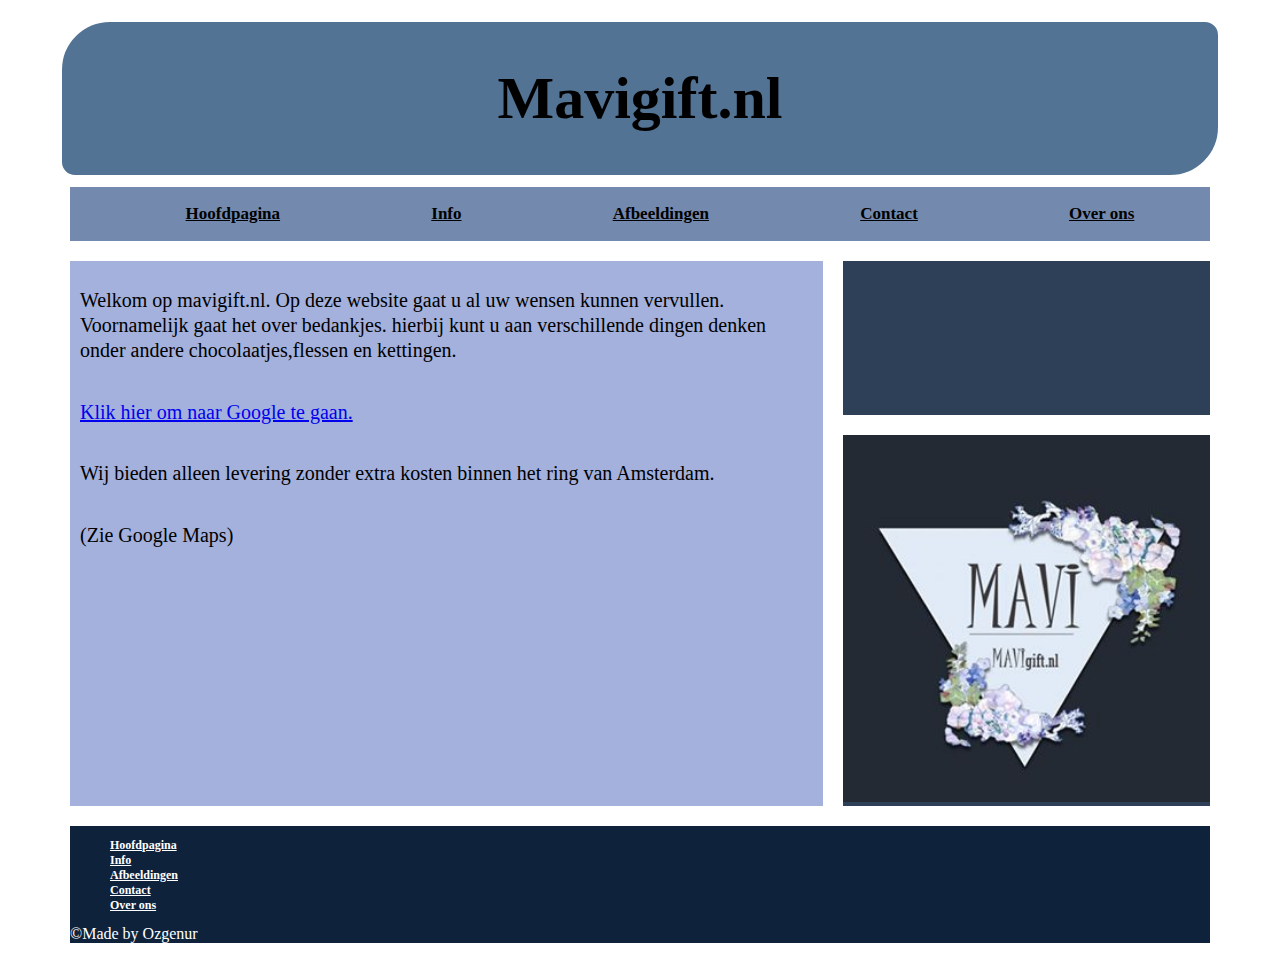
<file: index.html>
<!doctype html>
<html>
  <head>
    <title>mavigift.nl</title>
    <link rel="stylesheet" href="style/opmaak.css">
  </head>

  <body>
      <meta name="viewport" content="width=device-width, initial-scale=1">
      
      
      
        <div id="container"> 
      
        <div id="menu"> 
            <h1>Mavigift.nl</h1>
        </div>
           
        <div id="inhoud">
            <ul id="menu1">
                  <li><a href="index.html">Hoofdpagina</a></li>
                  <li><a href="index2.html">Info</a></li>
                  <li><a href="index3.html">Afbeeldingen</a></li>
                  <li><a href="index4.html">Contact</a></li>
                  <li><a href="index5.html">Over ons</a></li>
            </ul>
        </div>
           
            
        <div id="content"> 
            <h2>Welkom op mavigift.nl. Op deze website gaat u al uw wensen kunnen vervullen. 
            Voornamelijk gaat het over bedankjes. hierbij kunt u aan verschillende dingen denken
            onder andere chocolaatjes,flessen en kettingen.</h2>
            <h2><a href="http://www.google.nl">Klik hier om naar Google te gaan.</a></h2>
            <h2>Wij bieden alleen levering zonder extra kosten binnen het ring van Amsterdam.</h2>
            <h2>(Zie Google Maps)</h2>
        </div>

        <div id="zijkant">     
            <iframe src="https://www.google.com/maps/embed?pb=!1m18!1m12!1m3!1d155959.21579269305!2d4.758194309316289!3d52.35477458023953!2m3!1f0!2f0!3f0!3m2!1i1024!2i768!4f13.1!3m3!1m2!1s0x47c63fb5949a7755%3A0x6600fd4cb7c0af8d!2sAmsterdam!5e0!3m2!1snl!2snl!4v1518788669272" width="100%" height="100%" frameborder="0" style="border:0" allowfullscreen></iframe>
               
        </div>
            
        <div id="zijkant2">
              <div class="figure">
                <img src="style\maviii.jpg" width=100% height=100%>
              </div> 
        </div>

        <div id="einde"> 
            <ul id="menu2">
                  <li><a href="index.html">Hoofdpagina</a></li>
                  <li><a href="index2.html">Info</a></li>
                  <li><a href="index3.html">Afbeeldingen</a></li>
                  <li><a href="index4.html">Contact</a></li>
                  <li><a href="index5.html">Over ons</a></li>
            </ul>
            <h8>©Made by Ozgenur</h8>
        </div>
       
      </div>
      
  </body>

</html>
</file>
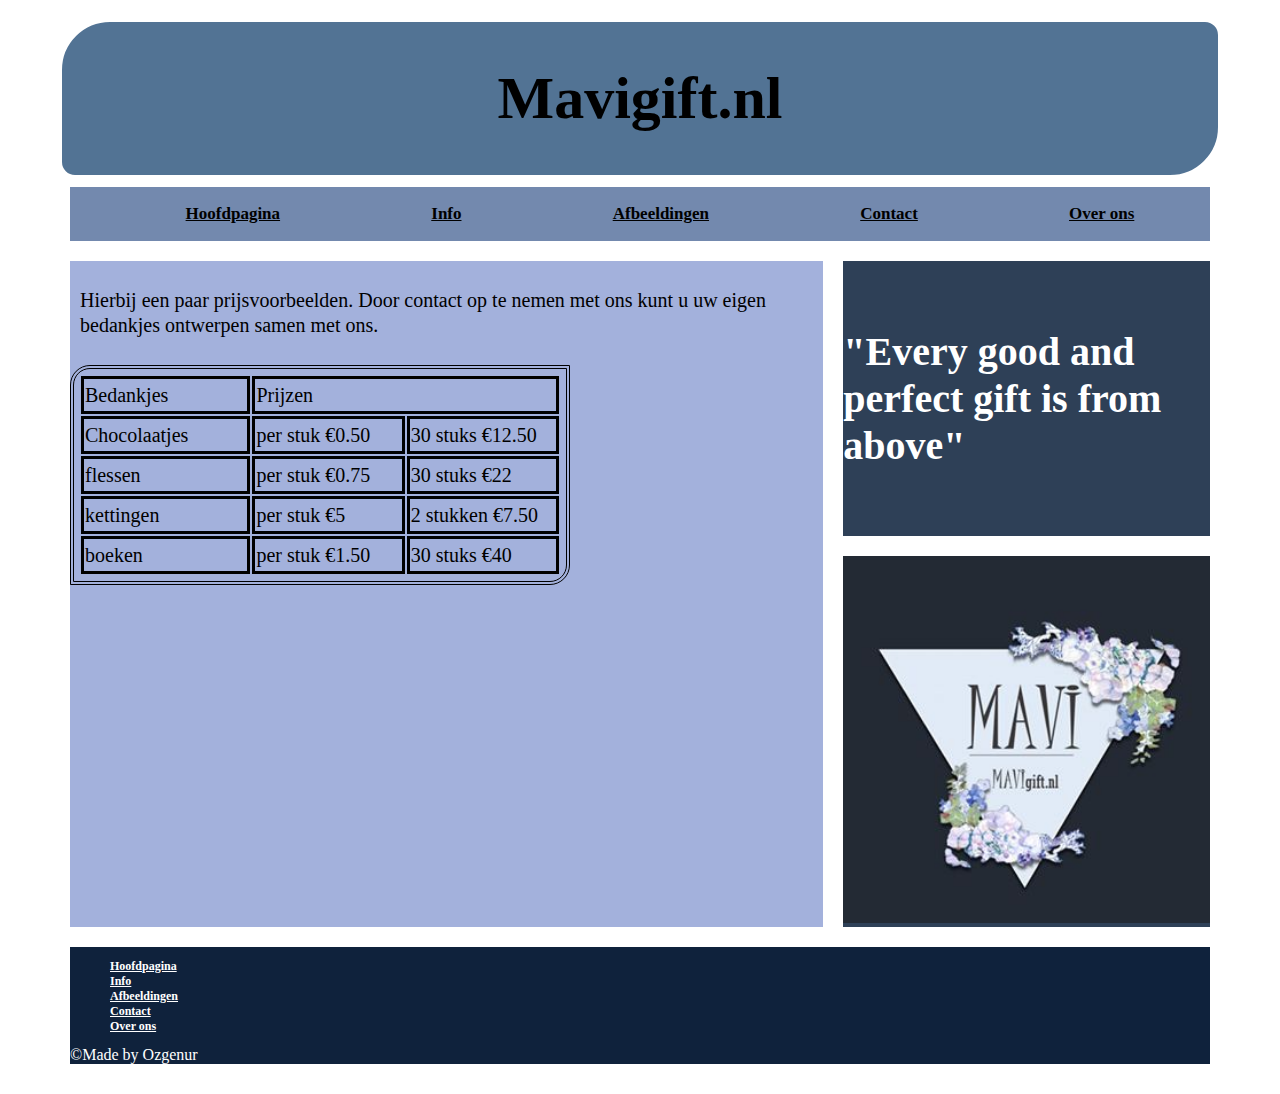
<file: index2.html>
<!doctype html>
<html>
  <head>
    <title>mavigift.nl</title>
    <link rel="stylesheet" href="style/opmaak.css">
  </head>

  <body>
      <meta name="viewport" content="width=device-width, initial-scale=1">
      
        <div id="container"> 
      
          <div id="menu"> 
           <h1>Mavigift.nl</h1>
          </div>
            
          <div id="inhoud">
              <ul id="menu1">
                  <li><a href="index.html">Hoofdpagina</a></li>
                  <li><a href="index2.html">Info</a></li>
                  <li><a href="index3.html">Afbeeldingen</a></li>
                  <li><a href="index4.html">Contact</a></li>
                  <li><a href="index5.html">Over ons</a></li>
              </ul>
          </div>

           
           <div id="content"> 
               <h2>Hierbij een paar prijsvoorbeelden. Door contact op te nemen met ons kunt u uw eigen bedankjes ontwerpen samen met ons.</h2>
           <table>
               <tr>
                   <td>Bedankjes</td>
                   <td colspan="2">Prijzen</td>         
               </tr>
               
               <tr>
                   <td>Chocolaatjes</td>
                   <td>per stuk €0.50</td>
                   <td>30 stuks €12.50</td>
               </tr>
               
               <tr>
                   <td>flessen</td>
                   <td>per stuk €0.75</td>
                   <td>30 stuks €22</td>       
               </tr>    
           
               <tr> 
                   <td>kettingen</td>
                   <td>per stuk €5</td>
                   <td>2 stukken €7.50</td>
               </tr>
               
               <tr>
                   <td>boeken</td>
                   <td>per stuk €1.50</td>
                   <td>30 stuks €40</td>
               </tr>
    
            </table>
           </div>
            
        
        <div id="zijkant2">
              <div class="figure">
                <img src="style\maviii.jpg" width=100% height=100%>
              </div> 
        </div>
            
           <div id="zijkant"> 
           <h5>"Every good and perfect gift is from above"</h5>
          </div>

           <div id="einde"> 
            <ul id="menu2">
                  <li><a href="index.html">Hoofdpagina</a></li>
                  <li><a href="index2.html">Info</a></li>
                  <li><a href="index3.html">Afbeeldingen</a></li>
                  <li><a href="index4.html">Contact</a></li>
                  <li><a href="index5.html">Over ons</a></li>
            </ul>
               <h8>©Made by Ozgenur</h8>
          </div>
            
      </div>
  
  </body>

</html>
</file>
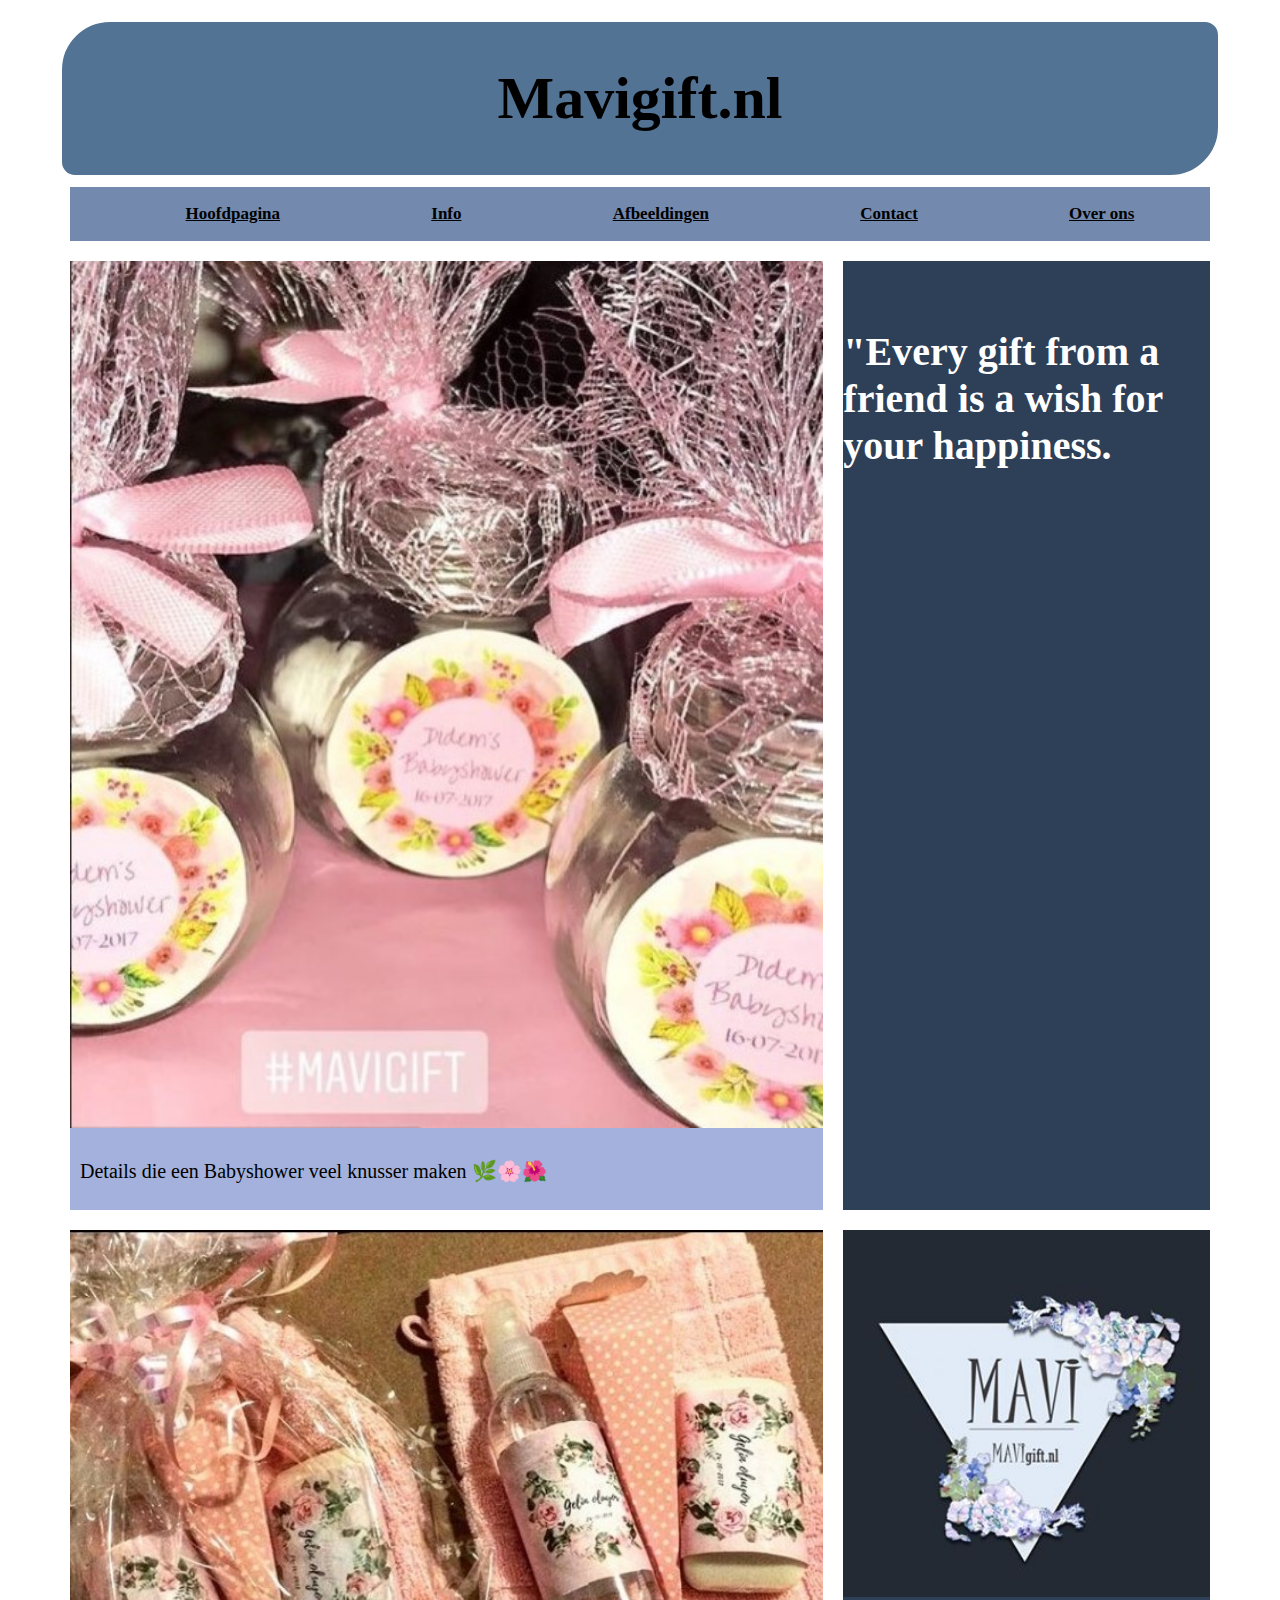
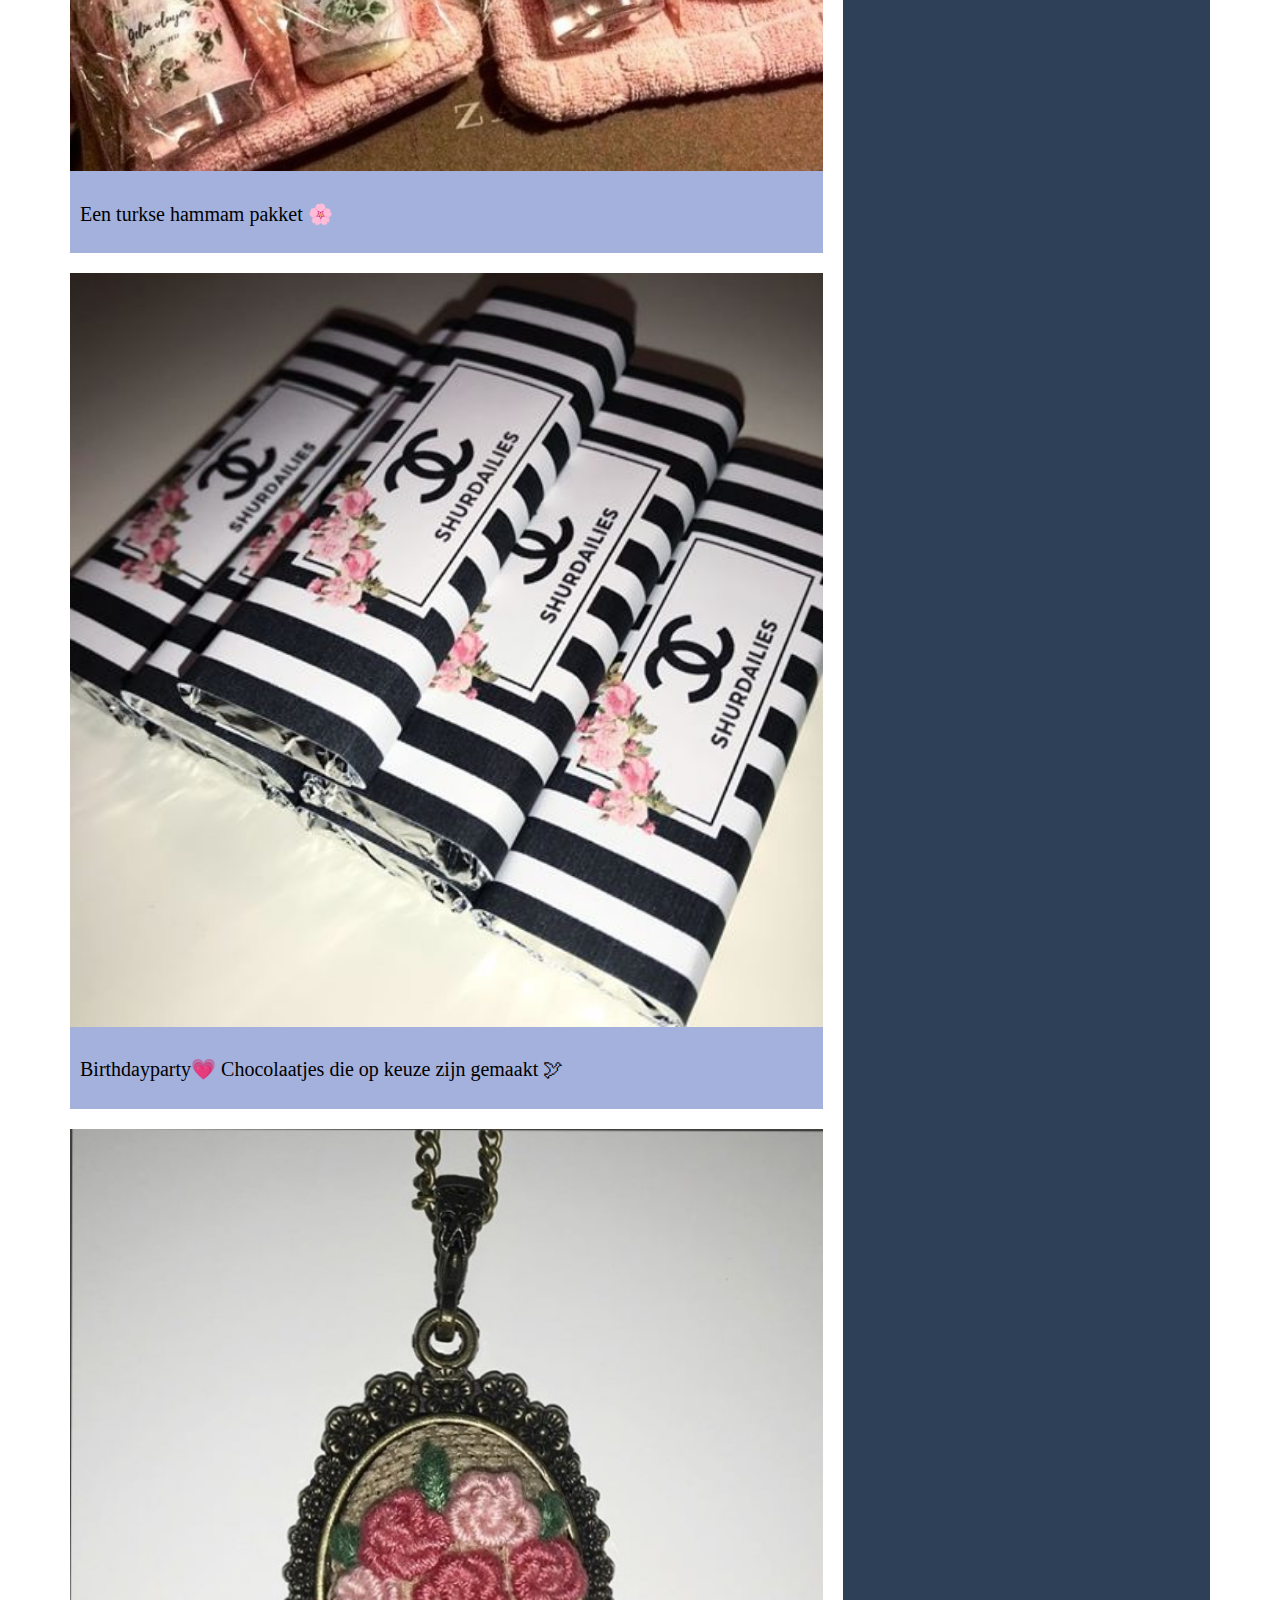
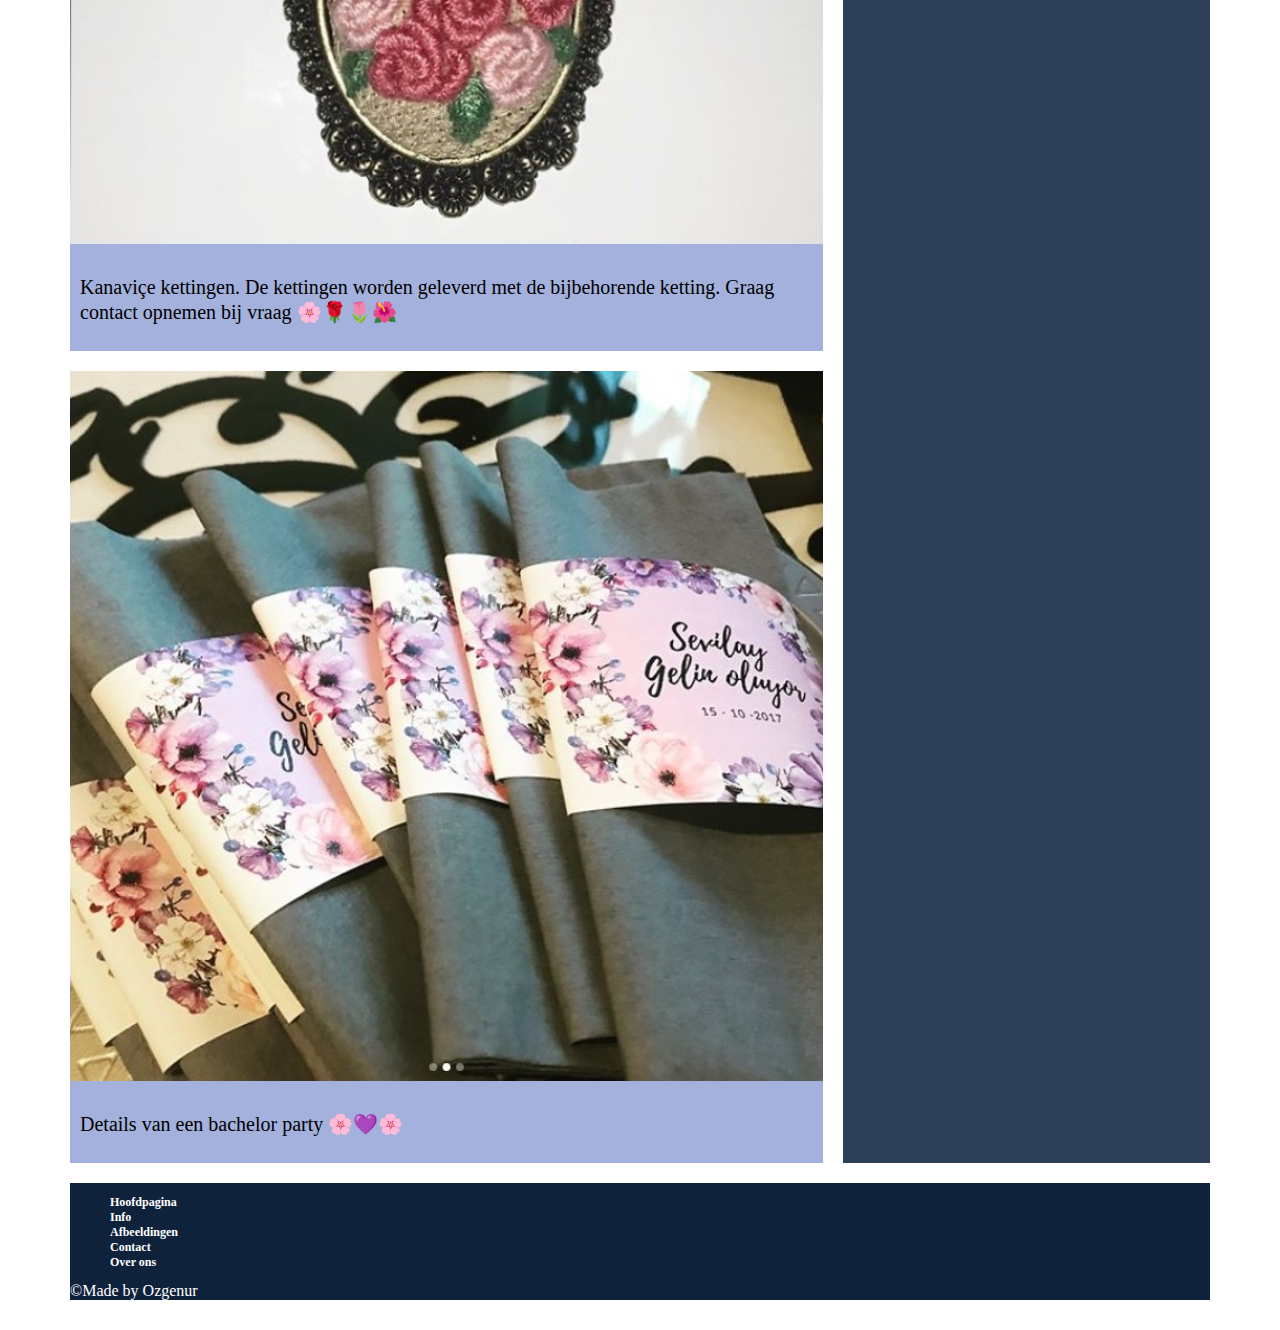
<file: index3.html>
<!doctype html>
<html>
  <head>
    <title>mavigift.nl</title>
    <link rel="stylesheet" href="style/opmaak.css">
  </head>

  <body>
      <meta name="viewport" content="width=device-width, initial-scale=1">
      
        <div id="container2"> 
      
          <div id="menu"> 
           <h1>Mavigift.nl</h1>
          </div>
            
          <div id="inhoud">
              <ul id="menu1">
                  <li><a href="index.html">Hoofdpagina</a></li>
                  <li><a href="index2.html">Info</a></li>
                  <li><a href="index3.html">Afbeeldingen</a></li>
                  <li><a href="index4.html">Contact</a></li>
                  <li><a href="index5.html">Over ons</a></li>
              </ul>
          </div>
           
    
        <div id="zijkant2">
              <div class="figure">
                <img src="style\maviii.jpg" width=100% height=100%>
              </div> 
        </div>
            
        <div id="zijkant">
        <h5>"Every gift from a friend is a wish for your happiness.</h5>
        </div>
            
        <div id="content"> 
            <div class="figure">
            <img src="style\bakje.jpg" width="100%" height="100%">
            </div> 
            <h2>Details die een Babyshower veel knusser maken 🌿🌸🌺 </h2>
        </div>
            
            
           <div id="content1"> 
             <div class="figure">
             <img src="style\fles.jpg" width="100%" height="100%">
             </div>
             <h2>Een turkse hammam pakket 🌸</h2>
               
          </div>
            
            
           <div id="content2"> 
           <div class="figure">
             <img src="style\chocola3.jpg" width="100%" height="100%">
             </div>
               <h2>Birthdayparty💗 Chocolaatjes die op keuze zijn gemaakt 🕊</h2>
          </div>
            
           <div id="content3"> 
           <div class="figure">
             <img src="style\ketting.jpg" width="100%" height="100%">
             </div>
               <h2>Kanaviçe kettingen. De kettingen worden geleverd met de bijbehorende ketting. Graag contact opnemen bij vraag 🌸🌹🌷🌺</h2>
          </div>
            
           <div id="content4"> 
           <div class="figure">
             <img src="style\papier.jpg" width="100%" height="100%">
             </div>
               <h2>Details van een bachelor party 🌸💜🌸</h2>
          </div>
            
        
           <div id="einde">   
            <ul id="menu2">
                  <li><a STYLE="text-decoration: none;" href="index.html">Hoofdpagina</a></li>
                  <li><a STYLE="text-decoration: none;" href="index2.html">Info</a></li>
                  <li><a STYLE="text-decoration: none;" href="index3.html">Afbeeldingen</a></li>
                  <li><a STYLE="text-decoration: none;" href="index4.html">Contact</a></li>
                  <li><a STYLE="text-decoration: none;" href="index5.html">Over ons</a></li>
            </ul>
               <h8>©Made by Ozgenur</h8>
          </div>
       
      </div>

      
  </body>

</html>
</file>
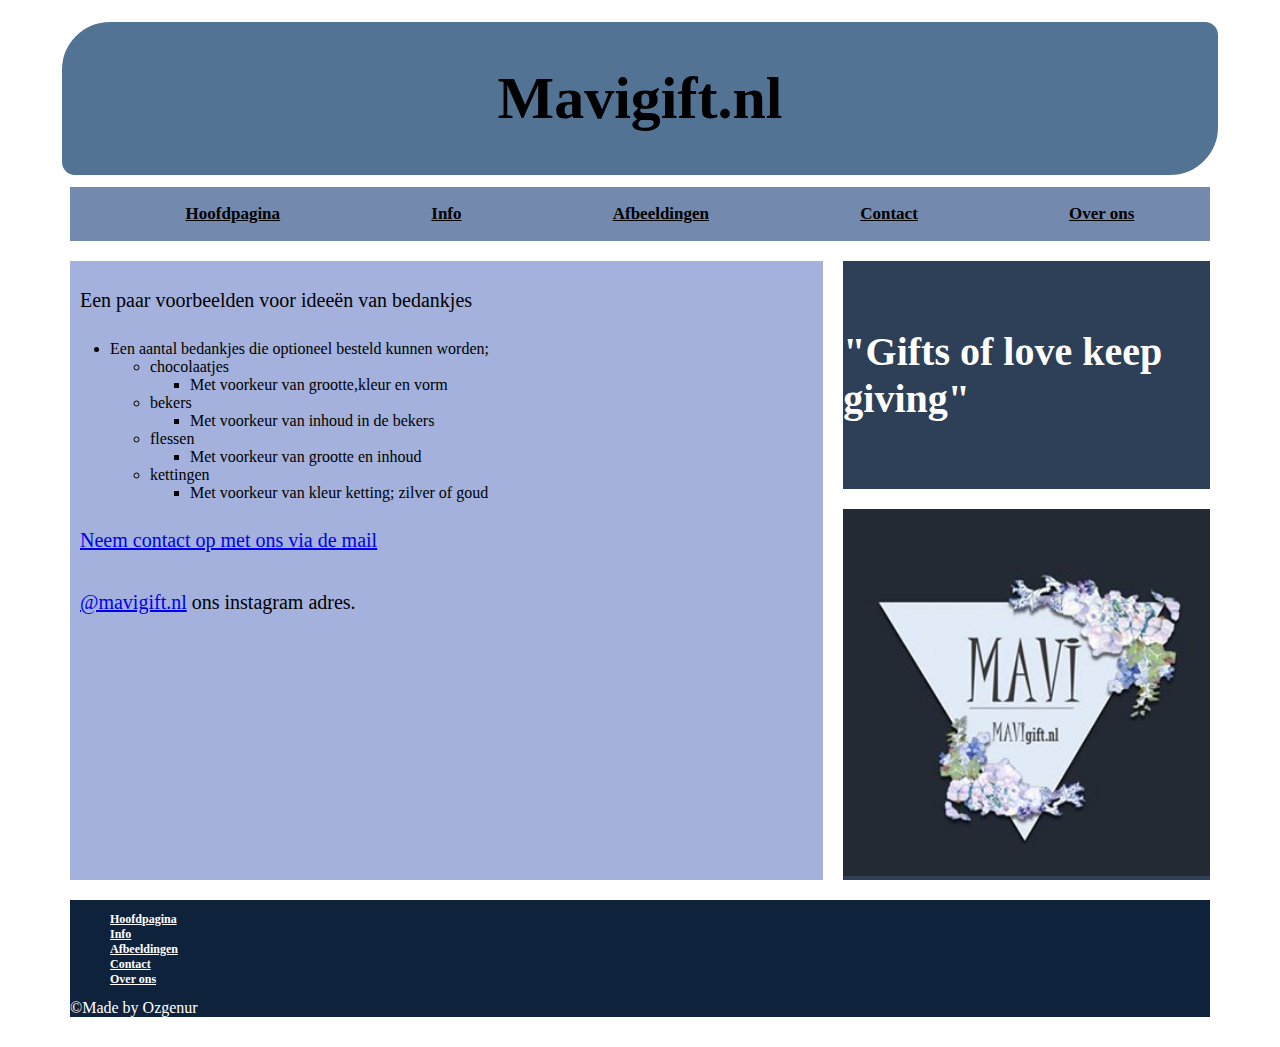
<file: index4.html>
<!doctype html>
<html>
  <head>
    <title>mavigift.nl</title>
    <link rel="stylesheet" href="style/opmaak.css">
  </head>

  <body>
      <meta name="viewport" content="width=device-width, initial-scale=1">
      
        <div id="container"> 
      
          <div id="menu"> 
           <h1>Mavigift.nl</h1>
          </div>
            
          <div id="inhoud">
              <ul id="menu1">
                  <li><a href="index.html">Hoofdpagina</a></li>
                  <li><a href="index2.html">Info</a></li>
                  <li><a href="index3.html">Afbeeldingen</a></li>
                  <li><a href="index4.html">Contact</a></li>
                  <li><a href="index5.html">Over ons</a></li>
              </ul>
          </div>
           
           <div id="content"> 
               <h2>Een paar voorbeelden voor ideeën van bedankjes</h2>
               
               <ul TYPE="I" START="1">
                   <li>Een aantal bedankjes die optioneel besteld kunnen worden;
                       <ul>
                           <li>chocolaatjes</li>
                           <ul>
                           <li>Met voorkeur van grootte,kleur en vorm</li>
                           
                       </ul>
                           <li>bekers</li>
                           <ul>
                           <li>Met voorkeur van inhoud in de bekers</li>
                           
                       </ul>
                           <li>flessen</li>
                           <ul>
                           <li>Met voorkeur van grootte en inhoud</li>
                           
                       </ul>
                           <li>kettingen</li>
                           <ul>
                           <li>Met voorkeur van kleur ketting; zilver of goud</li>
                           
                       </ul>
                       </ul>
               </ul>
               
               
            <h2><A HREF="mailto:ozgenur.uzun@hetcml.nl">Neem contact op met ons via de mail</A></h2>
            <h2><A HREF="https://www.instagram.com/mavigift.nl/?hl=nl">@mavigift.nl</A> ons instagram adres.</h2>   
               
               
          </div>

           <div id="zijkant"> 
           <h5>"Gifts of love keep giving"</h5>
          </div>
            
        <div id="zijkant2">
              <div class="figure">
                <img src="style\maviii.jpg" width=100% height=100%>
              </div> 
        </div>

           <div id="einde"> 
            <ul id="menu2">
                  <li><a href="index.html">Hoofdpagina</a></li>
                  <li><a href="index2.html">Info</a></li>
                  <li><a href="index3.html">Afbeeldingen</a></li>
                  <li><a href="index4.html">Contact</a></li>
                  <li><a href="index5.html">Over ons</a></li>
            </ul>
               <h8>©Made by Ozgenur</h8>
          </div>
       
      </div>
      
  </body>

</html>
</file>
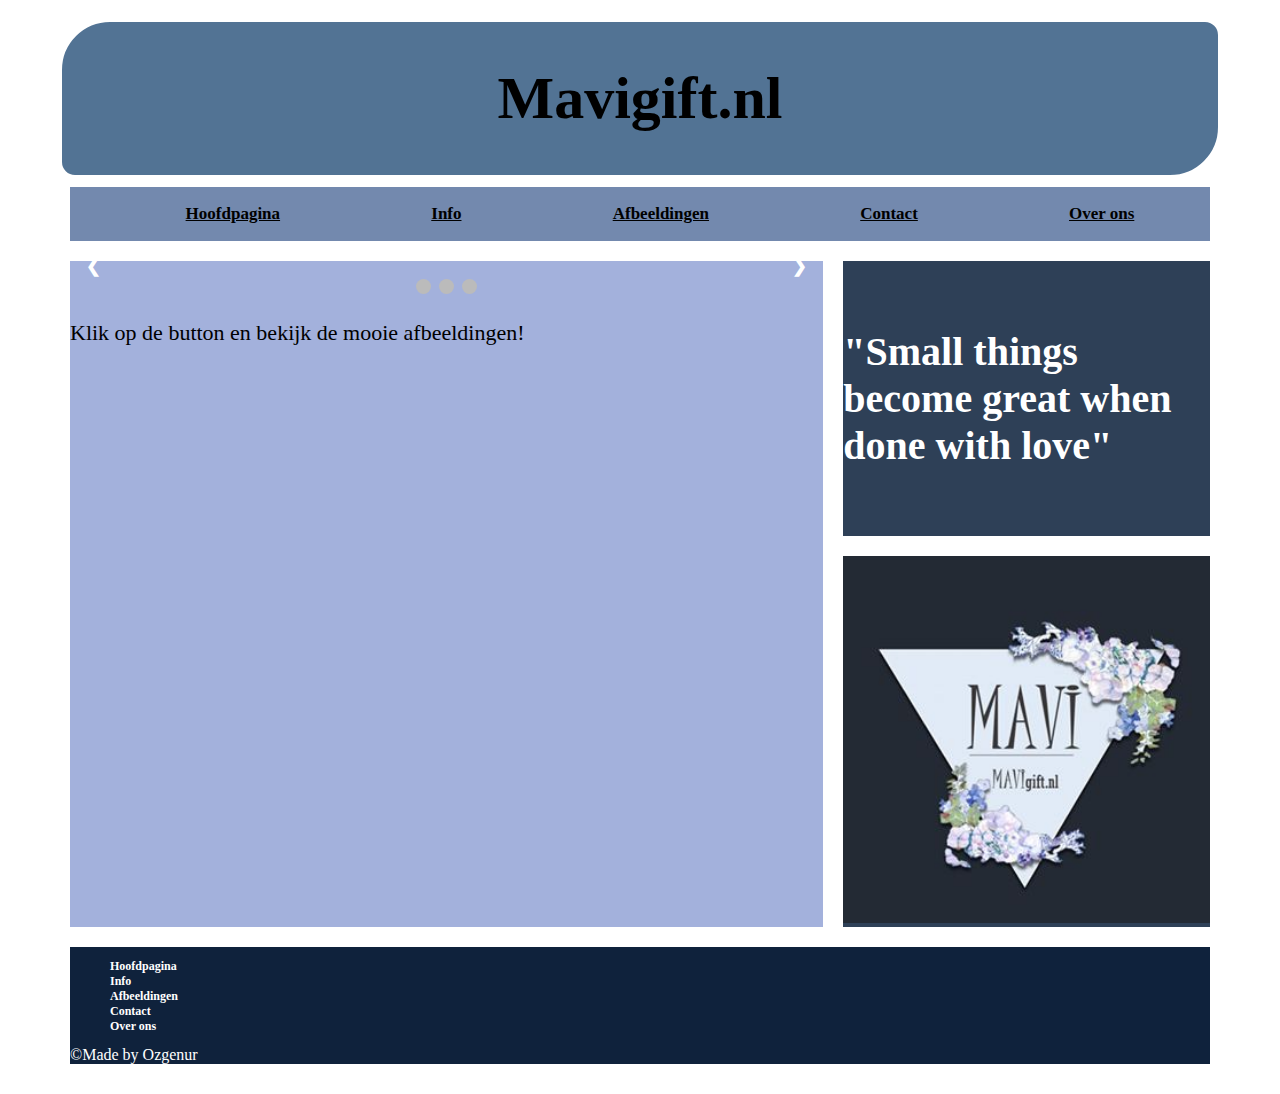
<file: index5.html>
<!doctype html>
<html>
  <head>
    <title>mavigift.nl</title>
    <link rel="stylesheet" href="style/opmaak.css">
      
       <script language="javascript">
      
           var slideIndex = 1;
showSlides(slideIndex);

function plusSlides(n) {
  showSlides(slideIndex += n);
}

function currentSlide(n) {
  showSlides(slideIndex = n);
}

function showSlides(n) {
  var i;
  var slides = document.getElementsByClassName("mySlides");
  var dots = document.getElementsByClassName("dot");
  if (n > slides.length) {slideIndex = 1} 
  if (n < 1) {slideIndex = slides.length}
  for (i = 0; i < slides.length; i++) {
      slides[i].style.display = "none"; 
  }
  for (i = 0; i < dots.length; i++) {
      dots[i].className = dots[i].className.replace(" active", "");
  }
  slides[slideIndex-1].style.display = "block"; 
  dots[slideIndex-1].className += " active";
}
      
      </script>
      
  </head>

  <body>
      <meta name="viewport" content="width=device-width, initial-scale=1">
      
        <div id="container"> 
      
          <div id="menu"> 
           <h1>Mavigift.nl</h1>
          </div>
                    
          <div id="inhoud">
              <ul id="menu1">
                  <li><a href="index.html">Hoofdpagina</a></li>
                  <li><a href="index2.html">Info</a></li>
                  <li><a href="index3.html">Afbeeldingen</a></li>
                  <li><a href="index4.html">Contact</a></li>
                  <li><a href="index5.html">Over ons</a></li>
              </ul>
          </div>
           
            
           <div id="content"> 
               
        
<div class="slideshow-container">

  
  <div class="mySlides fade">
    <div class="numbertext">1 / 3</div>
    <img src="style/afbeelding1.jpg" style="width:100%">
    <div class="text">Gepersonaliseerde chocolaatjes</div>
  </div>

  <div class="mySlides fade">
    <div class="numbertext">2 / 3</div>
    <img src="style/afbeelding2.jpg" style="width:100%">
    <div class="text">Een schotel vol!</div>
  </div>

  <div class="mySlides fade">
    <div class="numbertext">3 / 3</div>
    <img src="style\afbeelding3.jpg" style="width:100%">
    <div class="text">Maak je tafel gezelliger met onze bedankjes</div>
  </div>

  
  <a class="prev" onclick="plusSlides(-1)">&#10094;</a>
  <a class="next" onclick="plusSlides(1)">&#10095;</a>
</div>
<br>


<div style="text-align:center">
  <span class="dot" onclick="currentSlide(1)"></span> 
  <span class="dot" onclick="currentSlide(2)"></span> 
  <span class="dot" onclick="currentSlide(3)"></span> 
</div>
              
            <p> Klik op de button en bekijk de mooie afbeeldingen!
               </p>   
   
           </div>

           <div id="zijkant"> 
           <h5>"Small things become great when done with love"</h5>
           </div>
            
        <div id="zijkant2">
              <div class="figure">
                <img src="style\maviii.jpg" width=100% height=100%>
              </div> 
        </div>

           <div id="einde"> 
            <ul id="menu2">
                  <li><a STYLE="text-decoration: none;" href="index.html">Hoofdpagina</a></li>
                  <li><a STYLE="text-decoration: none;" href="index2.html">Info</a></li>
                  <li><a STYLE="text-decoration: none;" href="index3.html">Afbeeldingen</a></li>
                  <li><a STYLE="text-decoration: none;" href="index4.html">Contact</a></li>
                  <li><a STYLE="text-decoration: none;" href="index5.html">Over ons</a></li>
            </ul>
               <h8>©Made by Ozgenur</h8>
           </div>
       
      </div>
      
  </body>

</html>
</file>
<file: style/opmaak.css>
body {
    background-image: url("https://www.muralswallpaper.com/app/uploads/black-marble-textures-plain.jpg") ;
    background-size: cover;
    margin: 0px;
    padding: 0px; }

h1:hover{ 
    color: #A3B1DC; }

h2, h3, h4 {
    text-decoration: none;
    font-family: calibri light;
    font-size: 20px;
    font-weight:inherit;
    padding: 10px;
    color: black;
    line-height: 25px; }
h8 {
    color:white;
}
h5 {
    font-family: fantasy;
    font-size: 40px;
    color: white;
}

p{
    font-family: fantasy;
    font-size: 22px;
}

table {
   font-family: calibri;
   line-height: 30px;
   font-size: 20px;
   border: 4px black double;
   border-radius: 20px 0px 20px 0px;
   padding: 5px;
    color: black;
    width: 500px; }


td {
    border: 3px solid black;
    border-collapse: collapse;
    width: 100px; }

#container {
    display: grid;
    grid-template-columns: 2fr 1fr;
    grid-template-areas: "menu menu"
                         "inhoud inhoud"
                         "contentje zijkant"
                         "contentje zijkant2"
                         "einde einde";
    margin:60px;
    margin-top: 20px;
    margin-bottom: 20px; }

#menu {
    grid-area: menu;
    background-color: #527394;
    text-align: center;
    font-family: calibri light;
    font-weight: bold;
    font-size: 30px;
    border: 2px solid white;
    padding: 2px;
    border-radius: 50px 15px; }

#inhoud {
    grid-area: inhoud;
    background-color: #7389AE;
    border: 2px solid white;
    margin: 8px; }

#content {
    grid-area: contentje;
    background-color: #A3B1DC;
    border: 2px solid white;
    margin: 8px; }

#content1 {
    grid-area: contentje1;
    background-color: #A3B1DC;
    border: 2px solid white;
    margin: 8px; }

#content2 {
    grid-area: contentje2;
    background-color: #A3B1DC;
    border: 2px solid white;
    margin: 8px; }

#content3 {
    grid-area: contentje3;
    background-color: #A3B1DC;
    border: 2px solid white;
    margin: 8px; }
#content4 {
    grid-area: contentje4;
    background-color: #A3B1DC;
    border: 2px solid white;
    margin: 8px; }

#zijkant {
    grid-area: zijkant;
    background-color: #2E4057;
    border: 2px solid white;
    margin: 8px; }

#zijkant2 {
    grid-area: zijkant2;
    background-color: #2E4057;
    border: 2px solid white;
    margin: 8px; }
#einde {
    grid-area: einde;
    background-color: #0F223C;
    border: 2px solid white;
    margin: 8px; }

a:hover {
    background-color: silver; }

#menu2 li a{
    color: white;
}

li a {
    color: black; 
    font-weight: bold; }

#menu1 {
    text-decoration: none;
    display: flex;
    list-style-type: none;
    justify-content: space-around;
    font-size: 17px;
}
#menu2 {
    color:white;
    display: flex;
    list-style-type:none;
    flex-direction: column;
    font-size: 12px;
}

#container2 {
    display: grid;
    grid-template-columns: 2fr 1fr;
    grid-template-areas: "menu menu"
                         "inhoud inhoud"
                         "contentje zijkant"
                         "contentje1 zijkant2"
                         "contentje2 zijkant2"
                         "contentje3 zijkant2"
                         "contentje4 zijkant2"
                         "einde einde";
    margin:60px;
    margin-top: 20px;
    margin-bottom: 20px;
}

@media only screen and (max-width: 1024px) {
    #container {
        display: grid;
        grid-template-columns: 1fr;
        grid-template-areas: "menu"
                             "inhoud"
                             "contentje"
                             "zijkant"
                             "zijkant2"
                             "einde";
        margin-left: 0px;
        margin-right: 0px; }
    #container2 {
        display: grid;
        grid-template-columns: 1fr;
        grid-template-areas: "menu"
                             "inhoud"
                             "contentje"
                             "contentje1"
                             "contentje2"
                             "contentje3"
                             "contentje4"
                             "zijkant"
                             "zijkant2"
                             "einde";
        margin-left: 0px;
        margin-right: 0px; }
    #menu1 {
    padding: 25px;
    flex-direction: column;
    align-items: center; }
}

@media only screen and (max-width: 720px) {
  body {
    background-color: white;
    }
}

@media only screen and (max-width:320px) {
  body {
    background-color: white;
    }       
}

* {box-sizing:border-box}

.slideshow-container {
  max-width: 1000px;
  position: relative;
  margin: auto;
}


.mySlides {
    display: none;
}


.prev, .next {
  cursor: pointer;
  position: absolute;
  top: 50%;
  width: auto;
  margin-top: -22px;
  padding: 16px;
  color: white;
  font-weight: bold;
  font-size: 18px;
  transition: 0.6s ease;
  border-radius: 0 3px 3px 0;
}


.next {
  right: 0;
  border-radius: 3px 0 0 3px;
}


.prev:hover, .next:hover {
  background-color: rgba(0,0,0,0.8);
}


.text {
  color: #f2f2f2;
  font-size: 15px;
  padding: 8px 12px;
  position: absolute;
  bottom: 8px;
  width: 100%;
  text-align: center;
}


.numbertext {
  color: #f2f2f2;
  font-size: 12px;
  padding: 8px 12px;
  position: absolute;
  top: 0;
}


.dot {
  cursor:pointer;
  height: 15px;
  width: 15px;
  margin: 0 2px;
  background-color: #bbb;
  border-radius: 50%;
  display: inline-block;
  transition: background-color 0.6s ease;
}

.active, .dot:hover {
  background-color: #717171;
}


.fade {
  -webkit-animation-name: fade;
  -webkit-animation-duration: 1.5s;
  animation-name: fade;
  animation-duration: 1.5s;
}

@-webkit-keyframes fade {
  from {opacity: .4} 
  to {opacity: 1}
}

@keyframes fade {
  from {opacity: .4} 
  to {opacity: 1}
}
</file>
